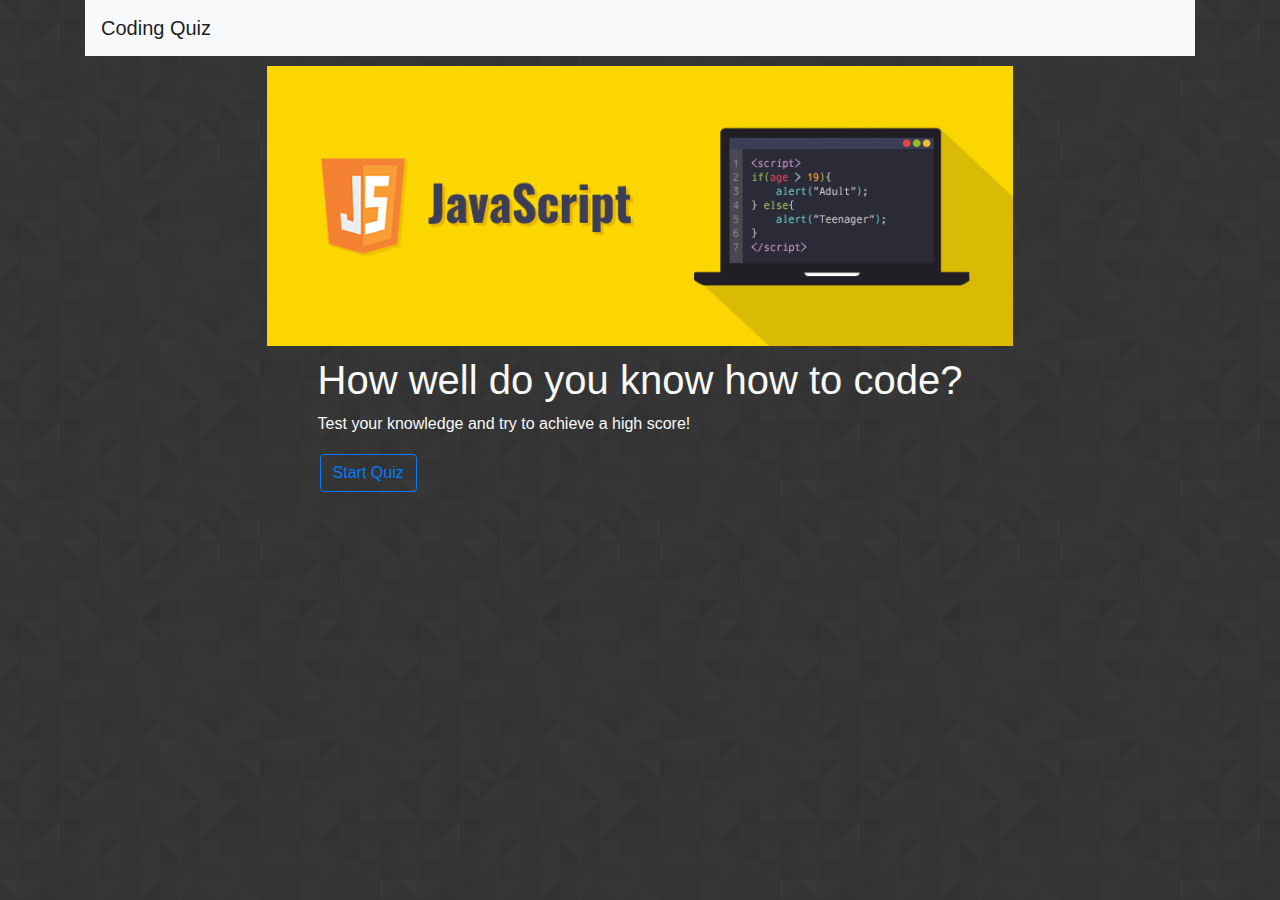
<file: index.html>
<!DOCTYPE html>
<html lang="en">
<head>
    <meta charset="UTF-8">
    <meta name="viewport" content="width=device-width, initial-scale=1.0">
    <meta http-equiv="X-UA-Compatible" content="ie=edge">
    <title>Quiz</title>
    <link rel="stylesheet" href="https://stackpath.bootstrapcdn.com/bootstrap/4.3.1/css/bootstrap.min.css" integrity="sha384-ggOyR0iXCbMQv3Xipma34MD+dH/1fQ784/j6cY/iJTQUOhcWr7x9JvoRxT2MZw1T" crossorigin="anonymous">
    <link rel="stylesheet" href="./assets/styles.css" />
</head>

<body background="./assets/prism.png">
    <div class="container">

<!-- Nav Bar -->
<nav class="navbar navbar-expand-lg navbar-light bg-light">
    <a class="navbar-brand" href="#">Coding Quiz</a>
    <button class="navbar-toggler" type="button" data-toggle="collapse" data-target="#navbarSupportedContent" aria-controls="navbarSupportedContent" aria-expanded="false" aria-label="Toggle navigation">
      <span class="navbar-toggler-icon"></span>
    </button>
  
    <div class="collapse navbar-collapse" id="navbarSupportedContent">
      <ul class="navbar-nav mr-auto">
        <li class="nav-item">
            <div id="view-score">
                <a>View Highscore</a>
            </div>
        </li>
        
      </ul>
      <form class="form-inline my-2 my-lg-0">
        <ul class="navbar-nav mr-auto">
            <li class="nav-item">
                <div id="time-remaining">Time: </div>
            </li>                   
      </form>
    </div>
</nav>
   
    <div class="container">
        <div class="row margin-bottom">
            <div class="col-sm-12 d-flex justify-content-center">
                <div id="highscore-view">
                    <div id="highscore-list">
                        <h3>View Your High Scores</h3>
                    </div>
                    <button id="go-back">Go Back</button>
                    <button id="clear-scores">Clear Scores</button>
                </div>
                <div id= "header-image">
                    <img src = "./assets/javascript-illustration.png" height = "300px">
                </div>
            </div>
        </div>
        <div class="row margin-bottom">
            <div class="col-sm-12 d-flex justify-content-center">
                <div id="start-page">
                    <h1>How well do you know how to code?</h1>
                    <p>Test your knowledge and try to achieve a high score!</p>
                    <button type="button" class="btn btn-outline-primary" id="start-button">Start Quiz</button>
                </div> 
                <div id="question-pages">
                    <!-- Question titles will go here -->
                    <h2 id="question-title"></h2>
                
                    <!-- Button answers will go here -->
                    <ul id="button-answers"></ul>
                </div>
                <div id="final-page">
                    <div id="final-score"></div>
                    <div id="final-text">You have completed the quiz. Save your score below.</div>
                    <form id="input-form">
                        Enter Initials:
                        <input id="input-field" type="text"></input>
                    </form>
                    <button id="score-submit">Submit</button>
                </div>    
            </div>
        </div>                
        <div class="row margin-bottom">
            <div class="col-sm-12 d-flex justify-content-center">
                <div id="response"></div>
                <div id = "high-scores"></div>
            </div>
        </div>
    </div>

    </div>

    <script src="./public/questions.js"></script>
    <script src="./public/script.js"></script>


</body>
</html>
</file>
<file: assets/styles.css>
h1, h2, p, li{
 color: #f8f9fa;
}

/* p{
 color: #f8f9fa
} */

img {
    padding: 10px;
}

button{
    cursor: pointer;
    color: #007bff;
    border-color: #007bff;
    user-select: none;
    background-color: transparent;
    border: 1px solid;
    padding: .375rem .75rem;
    font-size: 1rem;
    line-height: 1.5;
    border-radius: .25rem;
    transition: color .15s ease-in-out,background-color .15s ease-in-out,border-color .15s ease-in-out,box-shadow .15s ease-in-out;
    margin: 2px;
}

.bottom-buffer {
    margin-bottom: 5px;
}

#response, #final-text, #final-score, #input-form {
    color: #f8f9fa;
   }
</file>
